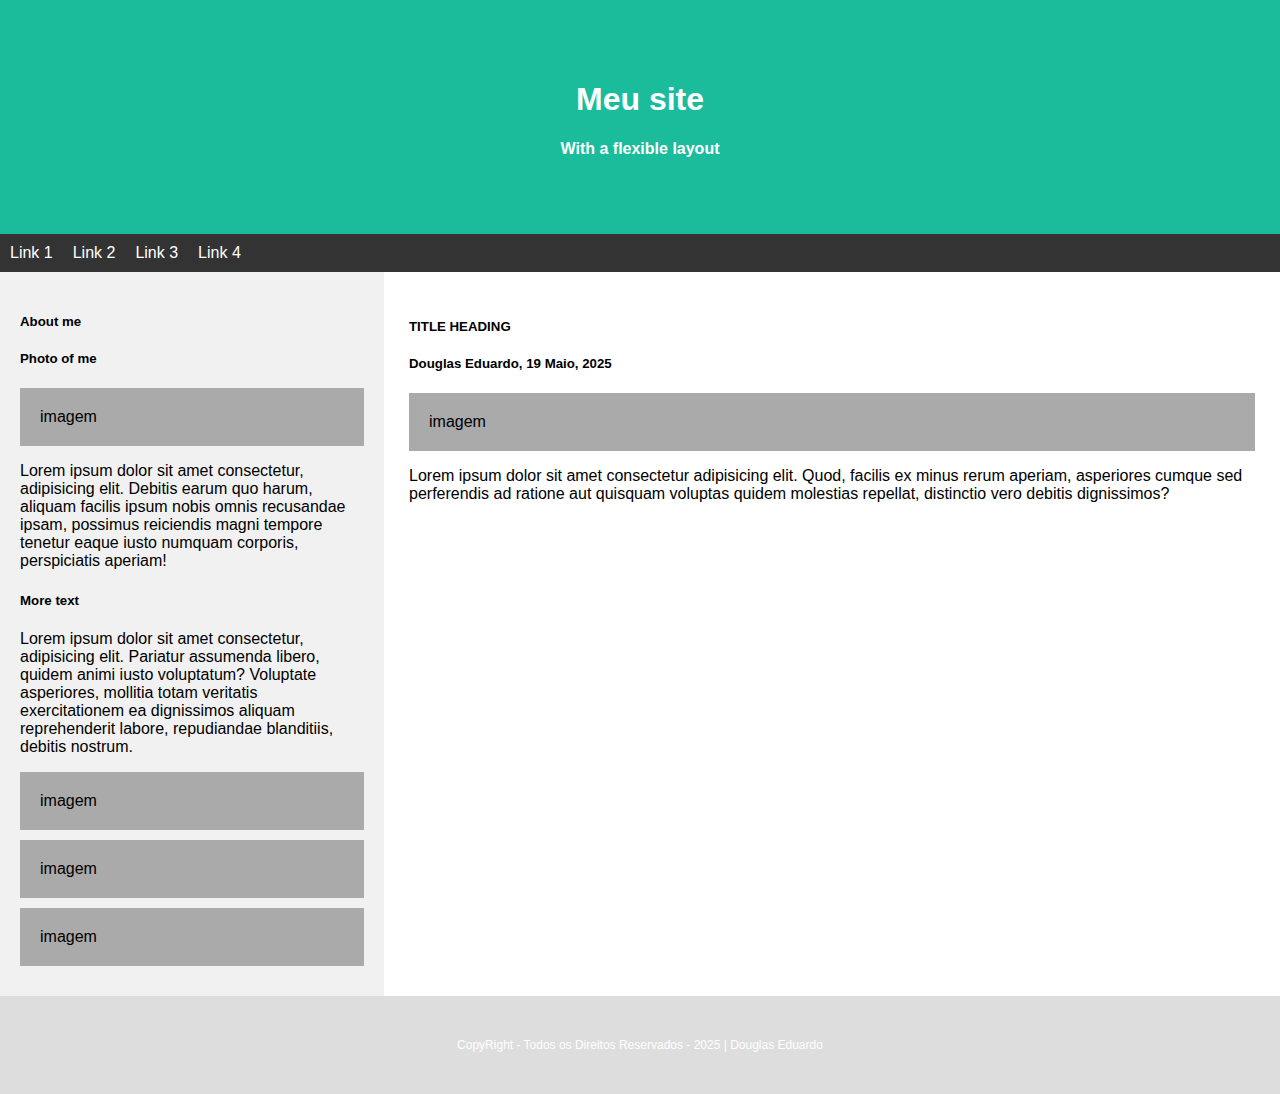
<file: MySite/index.html>
<!DOCTYPE html>
<html lang="pt-br">
<head>
    <meta charset="UTF-8">
    <meta name="viewport" content="width=device-width, initial-scale=1.0">
    <link rel="stylesheet" href="style.css">
    <title>Meu site</title>

</head>
<body>

    <header>
        <h1>Meu site</h1>
        <p>With a flexible layout </p>

    </header>

    <nav>

        <a href="#">Link 1</a>
        <a href="#">Link 2</a>
        <a href="#">Link 3</a>
        <a href="#">Link 4</a>

    </nav>

    <section id="row">

        <aside>

            <h5>About me</h5>
            <h5>Photo of me</h5>
            <div class="fakeimage">imagem</div>

            <p>Lorem ipsum dolor sit amet consectetur, adipisicing elit. Debitis earum quo harum, aliquam facilis ipsum nobis omnis recusandae ipsam, possimus reiciendis magni tempore tenetur eaque iusto numquam corporis, perspiciatis aperiam!</p>

            <h5>More text </h5  >
            
            <p>Lorem ipsum dolor sit amet consectetur, adipisicing elit. Pariatur assumenda libero, quidem animi iusto voluptatum? Voluptate asperiores, mollitia totam veritatis exercitationem ea dignissimos aliquam reprehenderit labore, repudiandae blanditiis, debitis nostrum.</p>

            <div class="fakeimage">imagem</div>
            <div class="fakeimage">imagem</div>
            <div class="fakeimage">imagem</div>

        </aside>

        <main>

            <article>

                <h5>TITLE HEADING</h5>
                <H5>Douglas Eduardo, 19 Maio, 2025</H5>
                <div class="fakeimage">imagem</div>
                <p>Lorem ipsum dolor sit amet consectetur adipisicing elit. Quod, facilis ex minus rerum aperiam,
                 asperiores cumque sed perferendis ad ratione aut quisquam voluptas quidem molestias repellat, 
                 distinctio vero debitis dignissimos?</p>

            </article>

        </main>

    </section>

    <footer>
        <p>CopyRight - Todos os Direitos Reservados - 2025 | Douglas Eduardo</p>
    </footer>
    
</body>
</html>
</file>
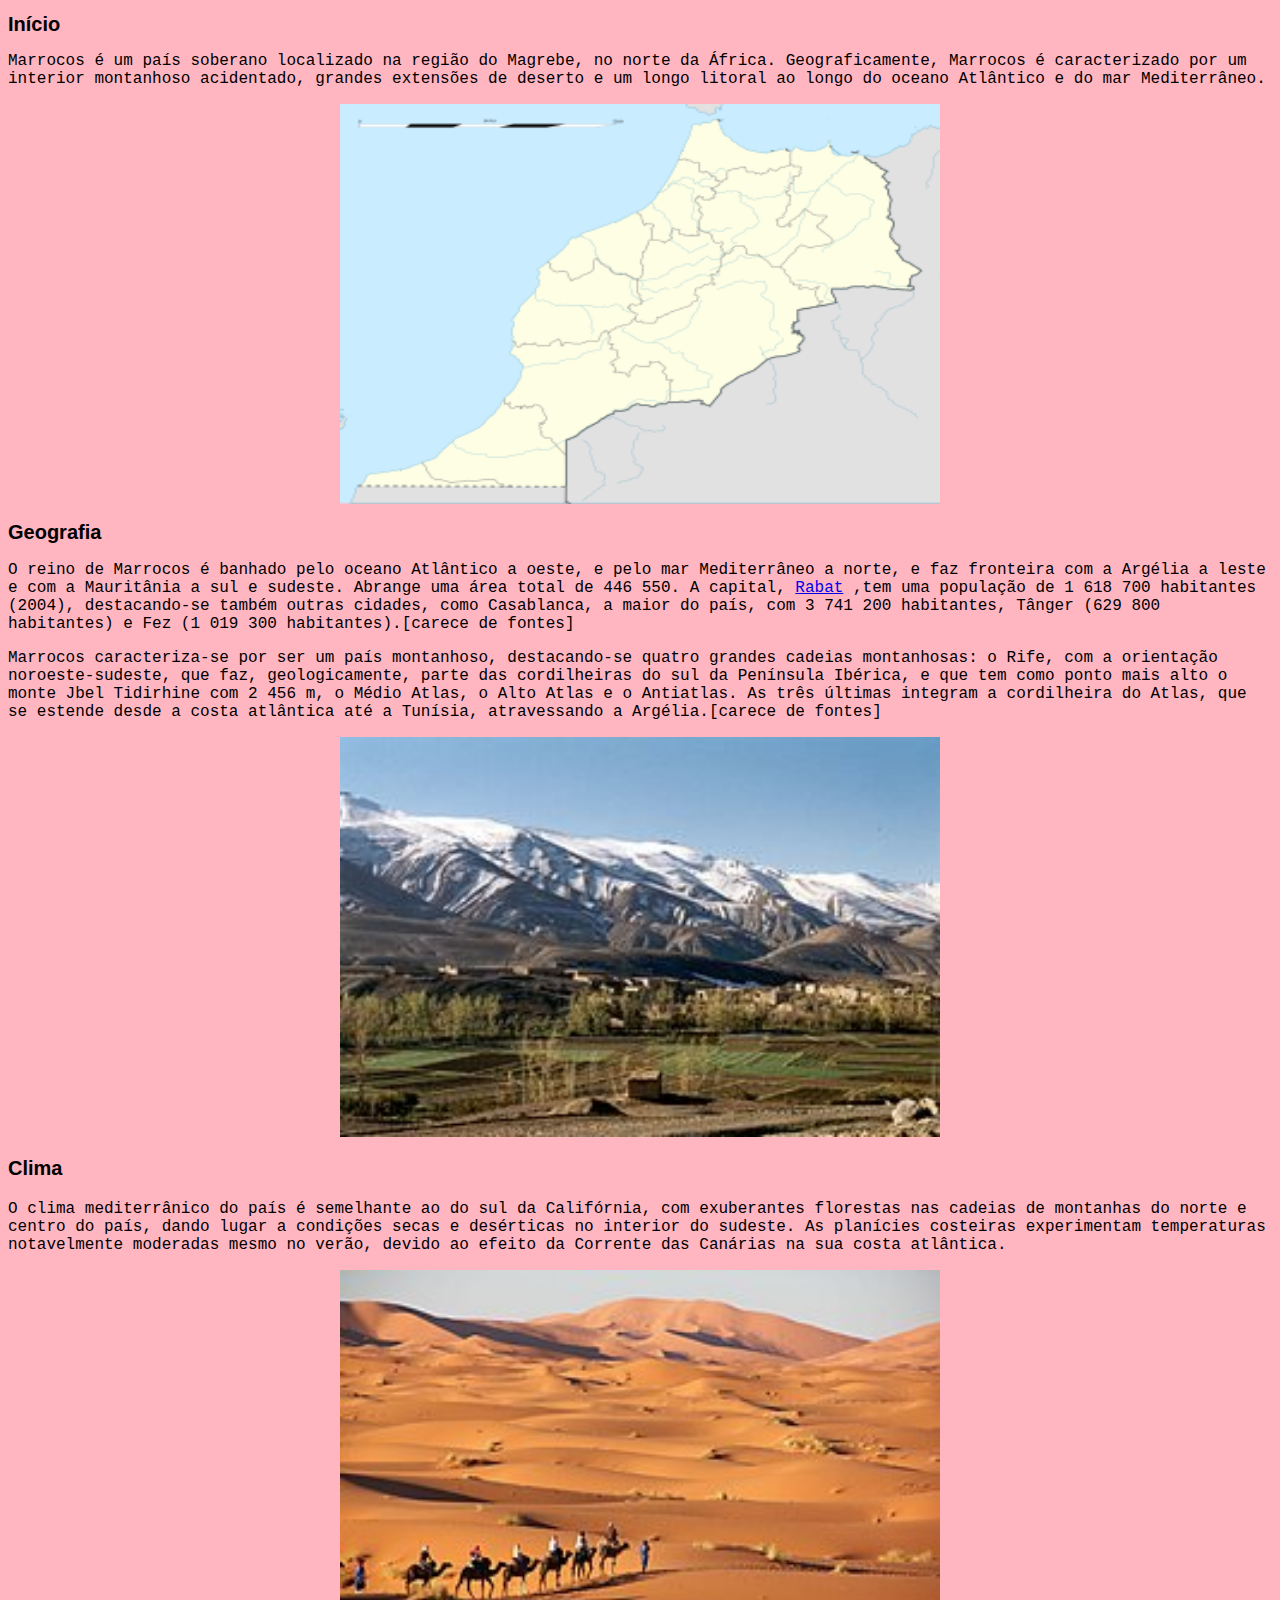
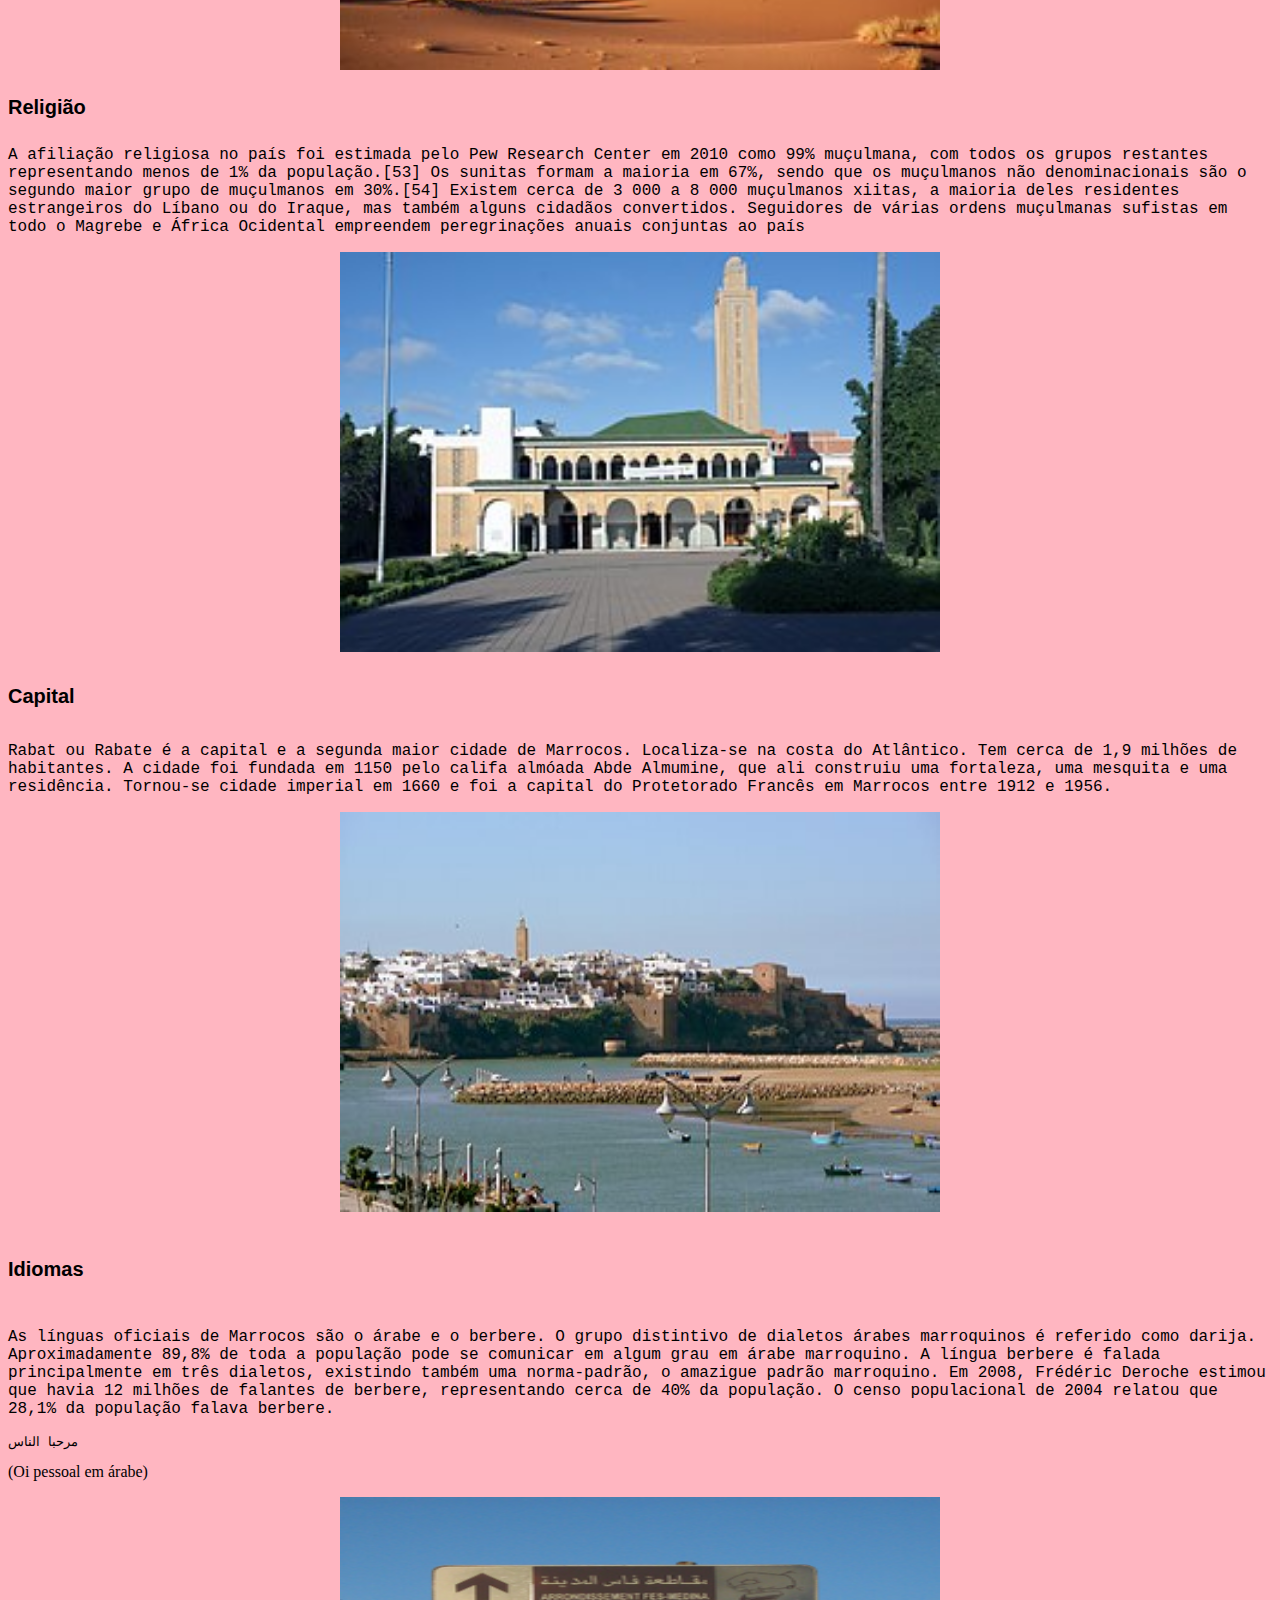
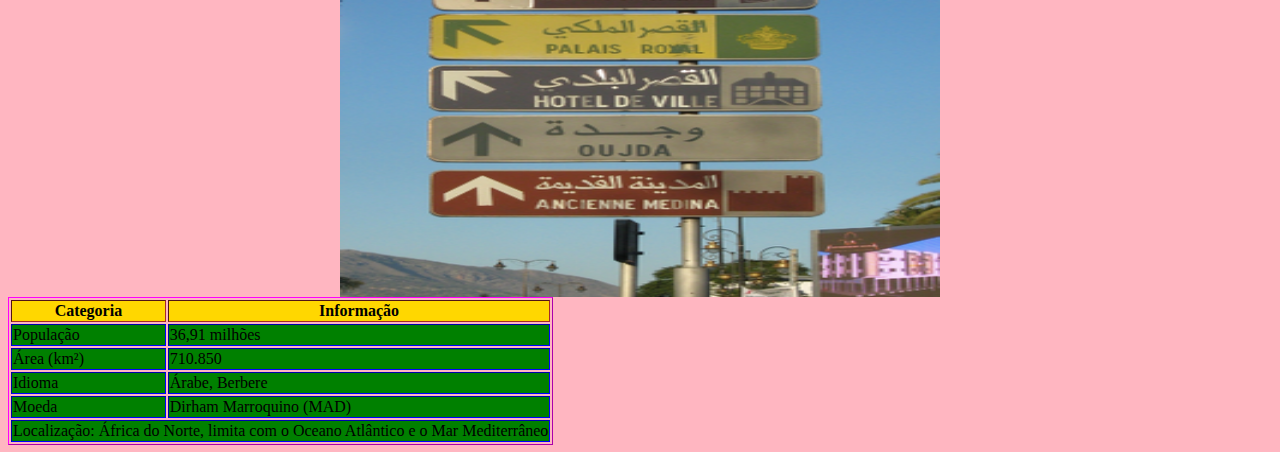
<file: Paises/index.html>
<!DOCTYPE html>
<html lang="en">
<head>
    <meta charset="UTF-8">
    <meta name="viewport" content="width=device-width, initial-scale=1.0">
    <title>Tudo sobre marrocos</title>
    <link rel="icon" href= "download.png" type="image/x-icon">
    <link rel = "stylesheet" href="style.css">
</head>
<body>
    <h1>Início</h1>
    <p>
        Marrocos é um país soberano localizado na região do Magrebe, no norte da África. Geograficamente, Marrocos é caracterizado por um interior montanhoso acidentado, grandes extensões de deserto e um longo litoral ao longo do oceano Atlântico e do mar Mediterrâneo.
    </p>

    <img src= "mapa.png" alt="Mapa de Marrocos" >

    <h2>Geografia</h2>
    <p>
        O reino de Marrocos é banhado pelo oceano Atlântico a oeste, e pelo mar Mediterrâneo a norte, e faz fronteira com a Argélia a leste e com a Mauritânia a sul e sudeste. Abrange uma área total de 446 550. A capital, <a href="#Capital">Rabat</a> ,tem uma população de 1 618 700 habitantes (2004), destacando-se também outras cidades, como Casablanca, a maior do país, com 3 741 200 habitantes, Tânger (629 800 habitantes) e Fez (1 019 300 habitantes).[carece de fontes]
    </p>

    <p>
        Marrocos caracteriza-se por ser um país montanhoso, destacando-se quatro grandes cadeias montanhosas: o Rife, com a orientação noroeste-sudeste, que faz, geologicamente, parte das cordilheiras do sul da Península Ibérica, e que tem como ponto mais alto o monte Jbel Tidirhine com 2 456 m, o Médio Atlas, o Alto Atlas e o Antiatlas. As três últimas integram a cordilheira do Atlas, que se estende desde a costa atlântica até a Tunísia, atravessando a Argélia.[carece de fontes]
    </p>

    <img src="geografia.png" alt="Alto Atlas no centro do país" >

    <h3>Clima</h2>
    <p> 
        O clima mediterrânico do país é semelhante ao do sul da Califórnia, com exuberantes florestas nas cadeias de montanhas do norte e centro do país, dando lugar a condições secas e desérticas no interior do sudeste. As planícies costeiras experimentam temperaturas notavelmente moderadas mesmo no verão, devido ao efeito da Corrente das Canárias na sua costa atlântica.
    </p>

    <img src="geografia2.png" alt="Paisagem do Erg Chebbi" >

    <h4>Religião</h4>
    <p>
        A afiliação religiosa no país foi estimada pelo Pew Research Center em 2010 como 99% muçulmana, com todos os grupos restantes representando menos de 1% da população.[53] Os sunitas formam a maioria em 67%, sendo que os muçulmanos não denominacionais são o segundo maior grupo de muçulmanos em 30%.[54] Existem cerca de 3 000 a 8 000 muçulmanos xiitas, a maioria deles residentes estrangeiros do Líbano ou do Iraque, mas também alguns cidadãos convertidos. Seguidores de várias ordens muçulmanas sufistas em todo o Magrebe e África Ocidental empreendem peregrinações anuais conjuntas ao país
    </p>

    <img src="religiao.png" alt="Mesquita em Quenitra" >

    <h5 id="Capital"> Capital</h5>
    <p>
        Rabat ou Rabate é a capital e a segunda maior cidade de Marrocos. Localiza-se na costa do Atlântico. Tem cerca de 1,9 milhões de habitantes. A cidade foi fundada em 1150 pelo califa almóada Abde Almumine, que ali construiu uma fortaleza, uma mesquita e uma residência. Tornou-se cidade imperial em 1660 e foi a capital do Protetorado Francês em Marrocos entre 1912 e 1956.
    </p>

    <img src="capital.png" alt="Localização de Rabat" >

    <h6>Idiomas</h6>

    <p>
        As línguas oficiais de Marrocos são o árabe e o berbere. O grupo distintivo de dialetos árabes marroquinos é referido como darija. Aproximadamente 89,8% de toda a população pode se comunicar em algum grau em árabe marroquino. A língua berbere é falada principalmente em três dialetos, existindo também uma norma-padrão, o amazigue padrão marroquino. Em 2008, Frédéric Deroche estimou que havia 12 milhões de falantes de berbere, representando cerca de 40% da população. O censo populacional de 2004 relatou que 28,1% da população falava berbere.
    </p>

    <p><pre>مرحبا الناس</pre> (Oi pessoal em árabe)</p>

    <img src="idioma.png" alt="Placas em francês e em árabe" >


    <table border="1px">
        <thead>
            <tr border = "1px">
                <th>Categoria</th>
                <th>Informação</th>
            </tr>
        </thead>
        <tbody>
            <tr>
                <td>População</td>
                <td>36,91 milhões</td>
            </tr>
            <tr>
                <td>Área (km²)</td>
                <td>710.850</td>
            </tr>
            <tr>
                <td>Idioma</td>
                <td>Árabe, Berbere</td>
            </tr>
            <tr>
                <td>Moeda</td>
                <td>Dirham Marroquino (MAD)</td>
            </tr>
            <tr>
                <td colspan="2">Localização: África do Norte, limita com o Oceano Atlântico e o Mar Mediterrâneo</td>
            </tr>
        </tbody>
    </table>
    
</body>
</html>
</file>
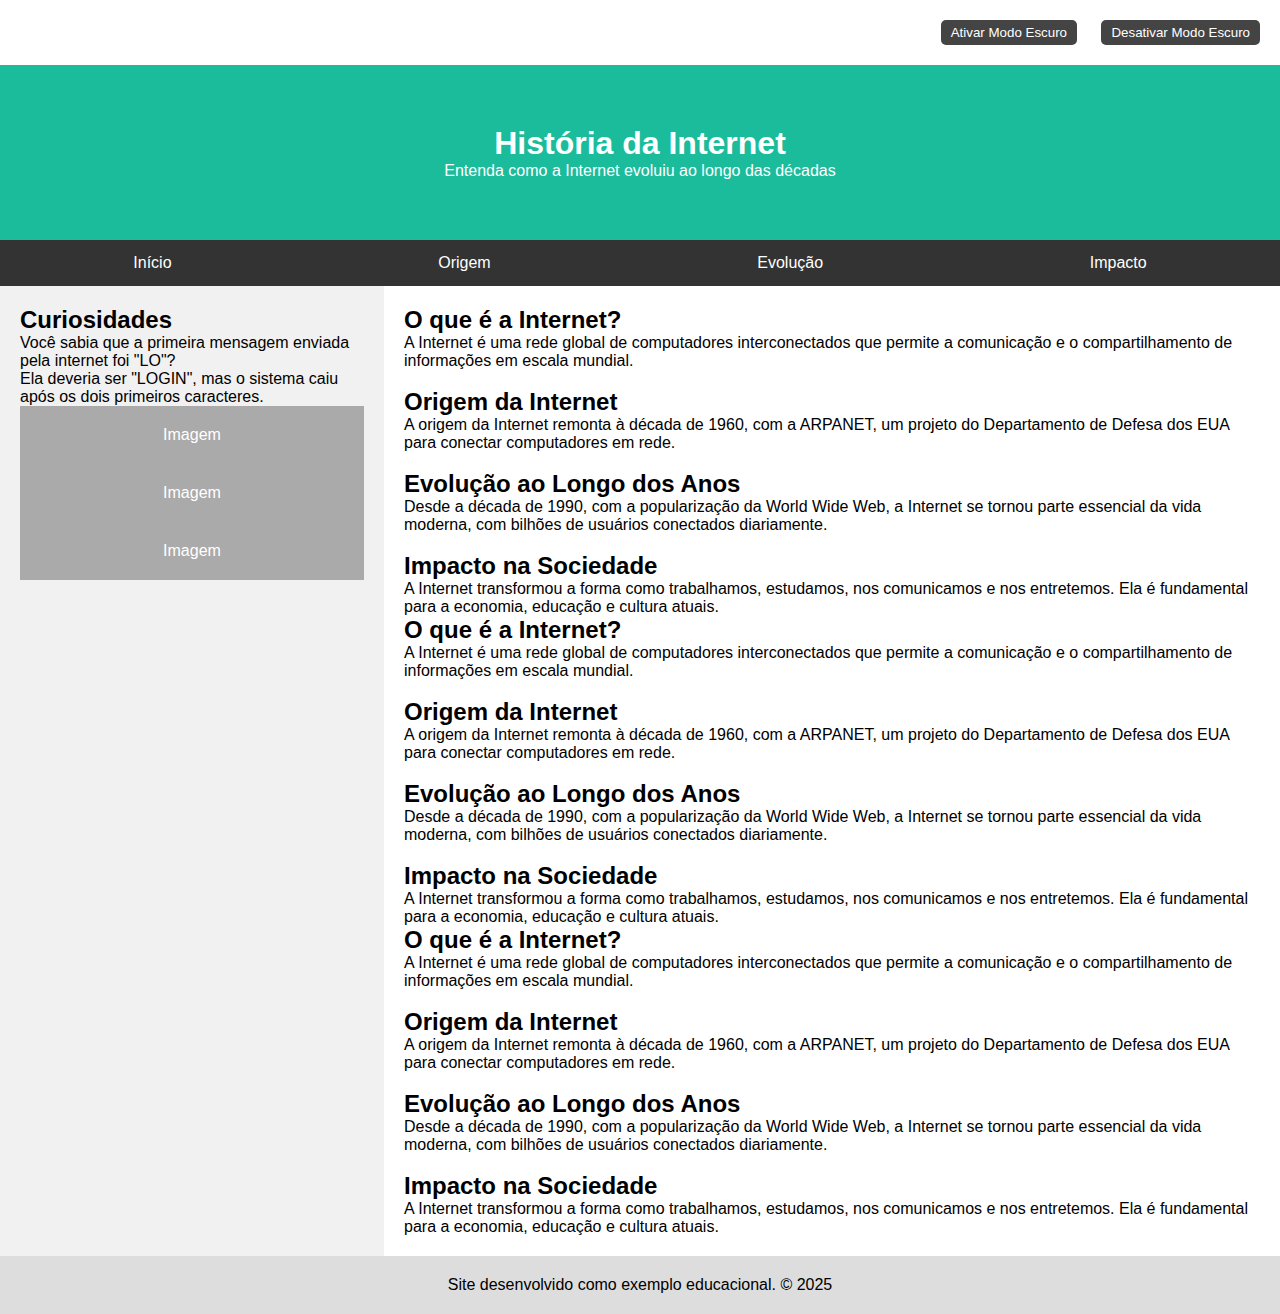
<file: Website Responsivo/index.html>
<!DOCTYPE html>
<html lang="pt-BR">
<head>
  <meta charset="UTF-8">
  <meta name="viewport" content="width=device-width, initial-scale=1.0">
  <title>História da Internet</title>
  <link rel="stylesheet" href="styles.css">
</head>
<body>

<!-- Botões para ativar/desativar modo escuro -->
<div style="text-align: right; padding: 10px;">
  <button class="dark-toggle" onclick="ativarModoEscuro()">Ativar Modo Escuro</button>
  <button class="dark-toggle" onclick="desativarModoEscuro()">Desativar Modo Escuro</button>
</div>

<!-- Cabeçalho do site -->
<header>
  <h1>História da Internet</h1>
  <p>Entenda como a Internet evoluiu ao longo das décadas</p>
</header>

<!-- Barra de navegação fixa -->
<nav>
  <a href="#inicio">Início</a>
  <a href="#origem">Origem</a>
  <a href="#evolucao">Evolução</a>
  <a href="#impacto">Impacto</a>
</nav>

<!-- Conteúdo principal com sidebar -->
<main>
  <!-- Barra lateral -->
  <aside>
    <h2>Curiosidades</h2>
    <p>Você sabia que a primeira mensagem enviada pela internet foi "LO"?</p>
    <p>Ela deveria ser "LOGIN", mas o sistema caiu após os dois primeiros caracteres.</p>
    <figure>Imagem</figure>
    <figure>Imagem</figure>
    <figure>Imagem</figure>
  </aside>

  <!-- Conteúdo principal -->
  <section>
    <article id="inicio">
      <h2>O que é a Internet?</h2>
      <p>A Internet é uma rede global de computadores interconectados que permite a comunicação e o compartilhamento de informações em escala mundial.</p>
    </article>
    <br>
    <article id="origem">
      <h2>Origem da Internet</h2>
      <p>A origem da Internet remonta à década de 1960, com a ARPANET, um projeto do Departamento de Defesa dos EUA para conectar computadores em rede.</p>
    </article>
    <br>
    <article id="evolucao">
      <h2>Evolução ao Longo dos Anos</h2>
      <p>Desde a década de 1990, com a popularização da World Wide Web, a Internet se tornou parte essencial da vida moderna, com bilhões de usuários conectados diariamente.</p>
    </article>
    <br>
    <article id="impacto">
      <h2>Impacto na Sociedade</h2>
      <p>A Internet transformou a forma como trabalhamos, estudamos, nos comunicamos e nos entretemos. Ela é fundamental para a economia, educação e cultura atuais.</p>
    </article>
    <article id="inicio">
        <h2>O que é a Internet?</h2>
        <p>A Internet é uma rede global de computadores interconectados que permite a comunicação e o compartilhamento de informações em escala mundial.</p>
      </article>
      <br>
      <article id="origem">
        <h2>Origem da Internet</h2>
        <p>A origem da Internet remonta à década de 1960, com a ARPANET, um projeto do Departamento de Defesa dos EUA para conectar computadores em rede.</p>
      </article>
      <br>
      <article id="evolucao">
        <h2>Evolução ao Longo dos Anos</h2>
        <p>Desde a década de 1990, com a popularização da World Wide Web, a Internet se tornou parte essencial da vida moderna, com bilhões de usuários conectados diariamente.</p>
      </article>
      <br>
      <article id="impacto">
        <h2>Impacto na Sociedade</h2>
        <p>A Internet transformou a forma como trabalhamos, estudamos, nos comunicamos e nos entretemos. Ela é fundamental para a economia, educação e cultura atuais.</p>
      </article>
      <article id="inicio">
        <h2>O que é a Internet?</h2>
        <p>A Internet é uma rede global de computadores interconectados que permite a comunicação e o compartilhamento de informações em escala mundial.</p>
      </article>
      <br>
      <article id="origem">
        <h2>Origem da Internet</h2>
        <p>A origem da Internet remonta à década de 1960, com a ARPANET, um projeto do Departamento de Defesa dos EUA para conectar computadores em rede.</p>
      </article>
      <br>
      <article id="evolucao">
        <h2>Evolução ao Longo dos Anos</h2>
        <p>Desde a década de 1990, com a popularização da World Wide Web, a Internet se tornou parte essencial da vida moderna, com bilhões de usuários conectados diariamente.</p>
      </article>
      <br>
      <article id="impacto">
        <h2>Impacto na Sociedade</h2>
        <p>A Internet transformou a forma como trabalhamos, estudamos, nos comunicamos e nos entretemos. Ela é fundamental para a economia, educação e cultura atuais.</p>
      </article>
  </section>
</main>

<!-- Rodapé -->
<footer>
  <p>Site desenvolvido como exemplo educacional. &copy; 2025</p>
</footer>

<script src="script.js"></script>
</body>
</html>
</file>
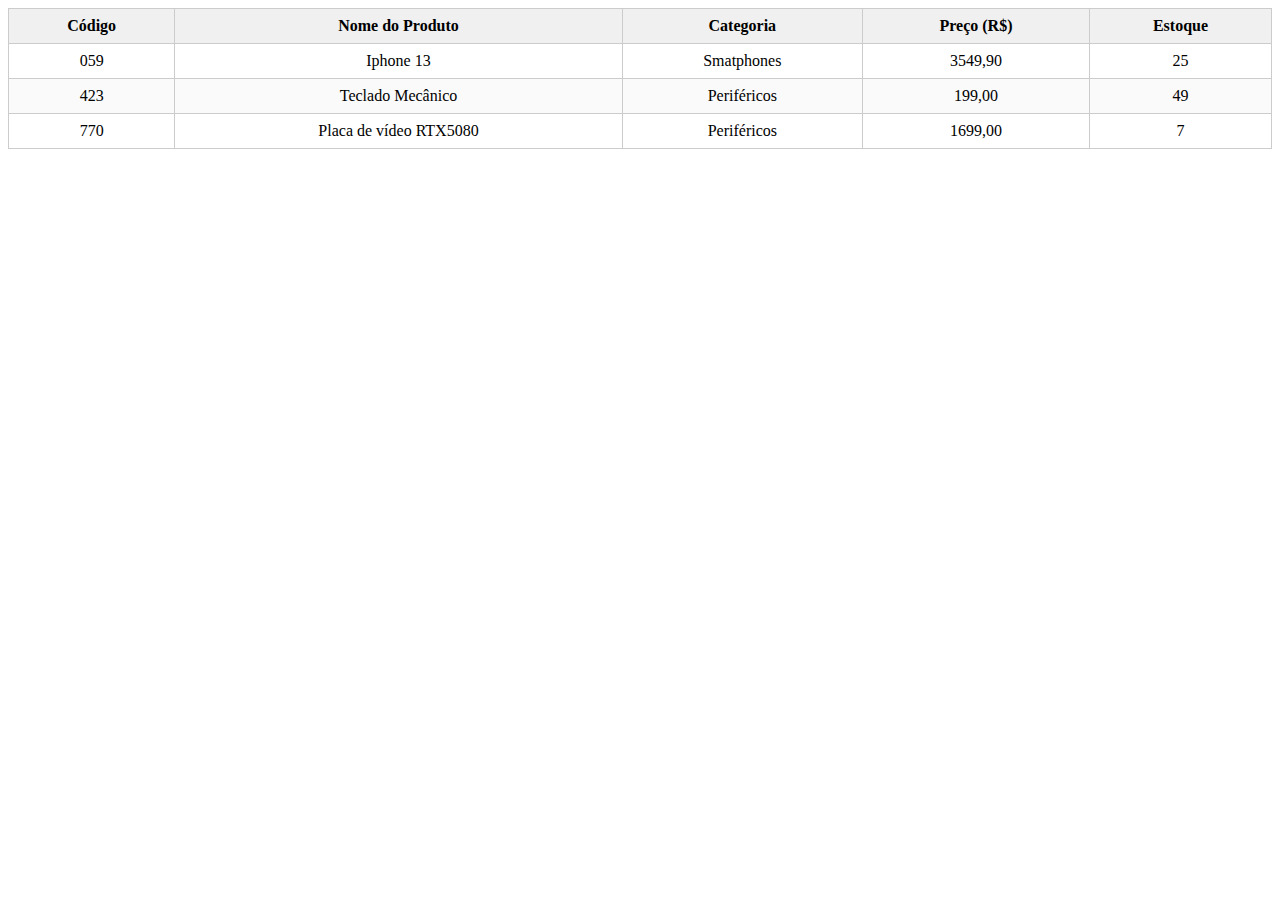
<file: AP1/questao2.html>
<!DOCTYPE html>
<html lang="pt-br">
<head>
    <meta charset="UTF-8">
    <meta name="viewport" content="width=device-width, initial-scale=1.0">
    <title>Document</title>
    <style>
        table {
            border-collapse: collapse;
            width: 100%;
            text-align: center;
        }
        th, td {
            border: 1px solid #ccc;
            padding: 8px;
        }
        thead tr {
            background-color: #f0f0f0;
            font-weight: bold;
        }
        tbody tr:nth-child(even) {
            background-color: #fafafa;
        }
        tbody tr:nth-child(odd) {
            background-color: #fff;
        }
        tbody tr:hover {
            background-color: #e0f7fa;
        }
    </style>
</head>
<body>
    <table>
    <thead>
        <tr>
            <th>Código</th>
            <th>Nome do Produto</th>
            <th>Categoria</th>
            <th>Preço (R$)</th>
            <th>Estoque</th>
        </tr>
    </thead>
    <tbody>
        <tr>
            <td>059</td>
            <td>Iphone 13</td>
            <td>Smatphones</td>
            <td>3549,90</td>
            <td>25</td>
        </tr>
        <tr>
            <td>423</td>
            <td>Teclado Mecânico</td>
            <td>Periféricos</td>
            <td>199,00</td>
            <td>49</td>
        </tr>
        <tr>
            <td>770</td>
            <td>Placa de vídeo RTX5080</td>
            <td>Periféricos</td>
            <td>1699,00</td>
            <td>7</td>
        </tr>
    </tbody>
</table>
</body>
</html>
</file>
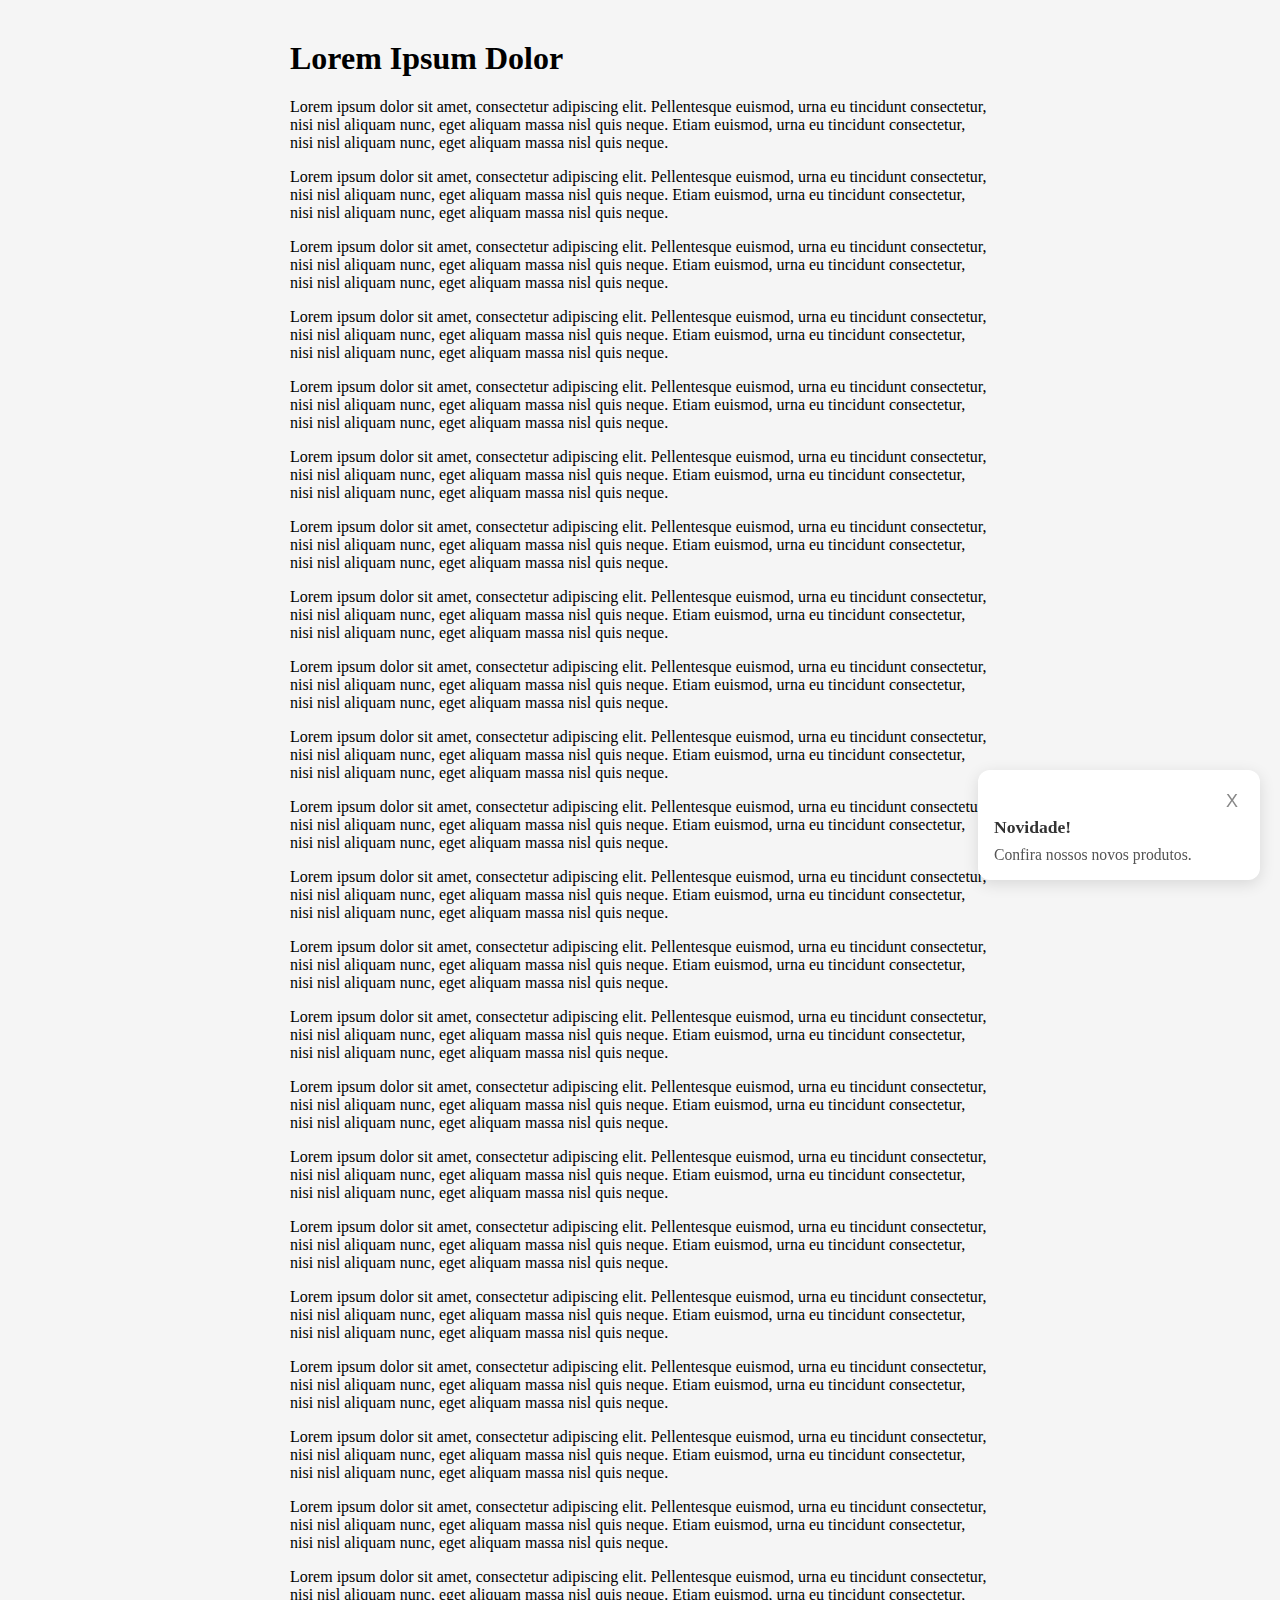
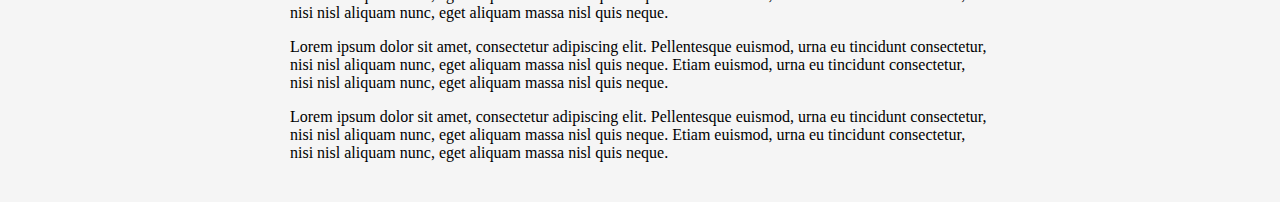
<file: AP1/questao4-5.html>
<!DOCTYPE html>
<html lang="pt-br">
<head>
    <meta charset="UTF-8">
    <title>Card de Notificação</title>
    <style>
        body {
            margin: 0;
            background: #f5f5f5;
        }

        .content {
            max-width: 700px;
            margin: 40px auto;
            padding: 0 16px;
        }

        .notification-card {
            position: fixed;
            bottom: 20px;
            right: 20px;
            width: 250px;
            background: #fff;
            border-radius: 12px;
            box-shadow: 0 4px 16px rgba(0,0,0,0.12);
            padding: 20px 16px 16px 16px;
            display: flex;
            flex-direction: column;
            z-index: 1000;
        }

        .card-header {
            display: flex;
            justify-content: flex-end;
            align-items: flex-start;
        }

        .close-btn {
            background: none;
            border: none;
            font-size: 18px;
            cursor: pointer;
            color: #888;
            transition: color 0.2s;
        }

        .close-btn:hover {
            color: #e74c3c;
        }

        .card-content {
            display: flex;
            flex-direction: column;
            gap: 8px;
            margin-top: 4px;
        }

        .card-content h3 {
            margin: 0;
            font-size: 1.1em;
            color: #333;
        }

        .card-content p {
            margin: 0;
            color: #555;
            font-size: 0.98em;
        }
    </style>
</head>
<body>
    <div class="content">
        <h1>Lorem Ipsum Dolor</h1>
        <p>Lorem ipsum dolor sit amet, consectetur adipiscing elit. Pellentesque euismod, urna eu tincidunt consectetur, nisi nisl aliquam nunc, eget aliquam massa nisl quis neque. Etiam euismod, urna eu tincidunt consectetur, nisi nisl aliquam nunc, eget aliquam massa nisl quis neque.</p>
        <p>Lorem ipsum dolor sit amet, consectetur adipiscing elit. Pellentesque euismod, urna eu tincidunt consectetur, nisi nisl aliquam nunc, eget aliquam massa nisl quis neque. Etiam euismod, urna eu tincidunt consectetur, nisi nisl aliquam nunc, eget aliquam massa nisl quis neque.</p>
        <p>Lorem ipsum dolor sit amet, consectetur adipiscing elit. Pellentesque euismod, urna eu tincidunt consectetur, nisi nisl aliquam nunc, eget aliquam massa nisl quis neque. Etiam euismod, urna eu tincidunt consectetur, nisi nisl aliquam nunc, eget aliquam massa nisl quis neque.</p>
        <p>Lorem ipsum dolor sit amet, consectetur adipiscing elit. Pellentesque euismod, urna eu tincidunt consectetur, nisi nisl aliquam nunc, eget aliquam massa nisl quis neque. Etiam euismod, urna eu tincidunt consectetur, nisi nisl aliquam nunc, eget aliquam massa nisl quis neque.</p>
        <p>Lorem ipsum dolor sit amet, consectetur adipiscing elit. Pellentesque euismod, urna eu tincidunt consectetur, nisi nisl aliquam nunc, eget aliquam massa nisl quis neque. Etiam euismod, urna eu tincidunt consectetur, nisi nisl aliquam nunc, eget aliquam massa nisl quis neque.</p>
        <p>Lorem ipsum dolor sit amet, consectetur adipiscing elit. Pellentesque euismod, urna eu tincidunt consectetur, nisi nisl aliquam nunc, eget aliquam massa nisl quis neque. Etiam euismod, urna eu tincidunt consectetur, nisi nisl aliquam nunc, eget aliquam massa nisl quis neque.</p>
        <p>Lorem ipsum dolor sit amet, consectetur adipiscing elit. Pellentesque euismod, urna eu tincidunt consectetur, nisi nisl aliquam nunc, eget aliquam massa nisl quis neque. Etiam euismod, urna eu tincidunt consectetur, nisi nisl aliquam nunc, eget aliquam massa nisl quis neque.</p>
        <p>Lorem ipsum dolor sit amet, consectetur adipiscing elit. Pellentesque euismod, urna eu tincidunt consectetur, nisi nisl aliquam nunc, eget aliquam massa nisl quis neque. Etiam euismod, urna eu tincidunt consectetur, nisi nisl aliquam nunc, eget aliquam massa nisl quis neque.</p>
        <p>Lorem ipsum dolor sit amet, consectetur adipiscing elit. Pellentesque euismod, urna eu tincidunt consectetur, nisi nisl aliquam nunc, eget aliquam massa nisl quis neque. Etiam euismod, urna eu tincidunt consectetur, nisi nisl aliquam nunc, eget aliquam massa nisl quis neque.</p>
        <p>Lorem ipsum dolor sit amet, consectetur adipiscing elit. Pellentesque euismod, urna eu tincidunt consectetur, nisi nisl aliquam nunc, eget aliquam massa nisl quis neque. Etiam euismod, urna eu tincidunt consectetur, nisi nisl aliquam nunc, eget aliquam massa nisl quis neque.</p>
        <p>Lorem ipsum dolor sit amet, consectetur adipiscing elit. Pellentesque euismod, urna eu tincidunt consectetur, nisi nisl aliquam nunc, eget aliquam massa nisl quis neque. Etiam euismod, urna eu tincidunt consectetur, nisi nisl aliquam nunc, eget aliquam massa nisl quis neque.</p>
        <p>Lorem ipsum dolor sit amet, consectetur adipiscing elit. Pellentesque euismod, urna eu tincidunt consectetur, nisi nisl aliquam nunc, eget aliquam massa nisl quis neque. Etiam euismod, urna eu tincidunt consectetur, nisi nisl aliquam nunc, eget aliquam massa nisl quis neque.</p>
        <p>Lorem ipsum dolor sit amet, consectetur adipiscing elit. Pellentesque euismod, urna eu tincidunt consectetur, nisi nisl aliquam nunc, eget aliquam massa nisl quis neque. Etiam euismod, urna eu tincidunt consectetur, nisi nisl aliquam nunc, eget aliquam massa nisl quis neque.</p>
        <p>Lorem ipsum dolor sit amet, consectetur adipiscing elit. Pellentesque euismod, urna eu tincidunt consectetur, nisi nisl aliquam nunc, eget aliquam massa nisl quis neque. Etiam euismod, urna eu tincidunt consectetur, nisi nisl aliquam nunc, eget aliquam massa nisl quis neque.</p>
        <p>Lorem ipsum dolor sit amet, consectetur adipiscing elit. Pellentesque euismod, urna eu tincidunt consectetur, nisi nisl aliquam nunc, eget aliquam massa nisl quis neque. Etiam euismod, urna eu tincidunt consectetur, nisi nisl aliquam nunc, eget aliquam massa nisl quis neque.</p>
        <p>Lorem ipsum dolor sit amet, consectetur adipiscing elit. Pellentesque euismod, urna eu tincidunt consectetur, nisi nisl aliquam nunc, eget aliquam massa nisl quis neque. Etiam euismod, urna eu tincidunt consectetur, nisi nisl aliquam nunc, eget aliquam massa nisl quis neque.</p><p>Lorem ipsum dolor sit amet, consectetur adipiscing elit. Pellentesque euismod, urna eu tincidunt consectetur, nisi nisl aliquam nunc, eget aliquam massa nisl quis neque. Etiam euismod, urna eu tincidunt consectetur, nisi nisl aliquam nunc, eget aliquam massa nisl quis neque.</p>
        <p>Lorem ipsum dolor sit amet, consectetur adipiscing elit. Pellentesque euismod, urna eu tincidunt consectetur, nisi nisl aliquam nunc, eget aliquam massa nisl quis neque. Etiam euismod, urna eu tincidunt consectetur, nisi nisl aliquam nunc, eget aliquam massa nisl quis neque.</p>
        <p>Lorem ipsum dolor sit amet, consectetur adipiscing elit. Pellentesque euismod, urna eu tincidunt consectetur, nisi nisl aliquam nunc, eget aliquam massa nisl quis neque. Etiam euismod, urna eu tincidunt consectetur, nisi nisl aliquam nunc, eget aliquam massa nisl quis neque.</p>
        <p>Lorem ipsum dolor sit amet, consectetur adipiscing elit. Pellentesque euismod, urna eu tincidunt consectetur, nisi nisl aliquam nunc, eget aliquam massa nisl quis neque. Etiam euismod, urna eu tincidunt consectetur, nisi nisl aliquam nunc, eget aliquam massa nisl quis neque.</p>
        <p>Lorem ipsum dolor sit amet, consectetur adipiscing elit. Pellentesque euismod, urna eu tincidunt consectetur, nisi nisl aliquam nunc, eget aliquam massa nisl quis neque. Etiam euismod, urna eu tincidunt consectetur, nisi nisl aliquam nunc, eget aliquam massa nisl quis neque.</p>
        <p>Lorem ipsum dolor sit amet, consectetur adipiscing elit. Pellentesque euismod, urna eu tincidunt consectetur, nisi nisl aliquam nunc, eget aliquam massa nisl quis neque. Etiam euismod, urna eu tincidunt consectetur, nisi nisl aliquam nunc, eget aliquam massa nisl quis neque.</p>
        <p>Lorem ipsum dolor sit amet, consectetur adipiscing elit. Pellentesque euismod, urna eu tincidunt consectetur, nisi nisl aliquam nunc, eget aliquam massa nisl quis neque. Etiam euismod, urna eu tincidunt consectetur, nisi nisl aliquam nunc, eget aliquam massa nisl quis neque.</p>
        <p>Lorem ipsum dolor sit amet, consectetur adipiscing elit. Pellentesque euismod, urna eu tincidunt consectetur, nisi nisl aliquam nunc, eget aliquam massa nisl quis neque. Etiam euismod, urna eu tincidunt consectetur, nisi nisl aliquam nunc, eget aliquam massa nisl quis neque.</p>
    </div>

    <div class="notification-card" id="notificationCard">
        <div class="card-header">
            <button class="close-btn" id="closeBtn">X</button>
        </div>
        <div class="card-content">
            <h3>Novidade!</h3>
            <p>Confira nossos novos produtos.</p>
        </div>
    </div>

    <script>
        document.getElementById('closeBtn').onclick = function() {
            document.getElementById('notificationCard').style.display = 'none';
        }
    </script>
</body>
</html>
</file>
<file: MySite/style.css>
* {
    box-sizing: border-box;
}

body {
    height: 100%;
    width: 100%;
    margin: 0;
    padding: 0;
    font-family: Arial, Helvetica, sans-serif;
}

header {
    background-color: #1abc9c;
    padding: 60px;
    text-align: center;
    color: #fff;
    font-weight: bold;
}

nav {
    display: flex;
    background-color: #333;
    flex-direction: row;
}

nav a {
    color: #fff;
    padding: 10px;
    text-decoration: none;
    text-align: center;
}

nav a:hover {
    background-color: #ddd;
    color: #000;
}

#row {
    display: flex;
    flex-wrap: wrap;
}

.fakeimage {
    background-color: #aaa;
    width: 100%;
    padding: 20px;
    margin-bottom: 10px;
}

aside {
    flex: 30%;
    background-color: #f1f1f1;
    padding: 20px

}

aside img {
    width: 100%;
}

main {
    flex: 70%;
    background-color: white;
    padding: 20px;

}

article {
    padding: 5px;
    border-radius: 10px;
}

article img {
    width: 100%;
    margin-top: 10px;
    margin-bottom: 10px;
    border-radius: 5px;


}

footer {
    background-color: #ddd;
    padding: 30px;
    color: #fff;
    text-align: center;
    font-size: 12px;
}

@media screen and (max-width: 400px) {
    nav {
        flex-direction: column;
    }
}
</file>
<file: Paises/style.css>
img{
    width: 600px;
    height: 400px; 
    display: block;
    margin-left: auto;
    margin-right: auto;
}

body{
    background-color: lightpink;
}

table{
    border-color: magenta;
}

th{
    background-color: gold;
    border-color: brown;
}

td{
    background-color: green;
    border-color: blue;
}

p{
    font-family: 'Courier New', Courier, monospace;
}

h1{
    font-family: 'Trebuchet MS', 'Lucida Sans Unicode', 'Lucida Grande', 'Lucida Sans', Arial, sans-serif;
    font-size: 20px;
}

h2{
    font-family: 'Trebuchet MS', 'Lucida Sans Unicode', 'Lucida Grande', 'Lucida Sans', Arial, sans-serif;
    font-size: 20px;
}

h3{
    font-family: 'Trebuchet MS', 'Lucida Sans Unicode', 'Lucida Grande', 'Lucida Sans', Arial, sans-serif;
    font-size: 20px;
}

h4{
    font-family: 'Trebuchet MS', 'Lucida Sans Unicode', 'Lucida Grande', 'Lucida Sans', Arial, sans-serif;
    font-size: 20px;
}

h5{
    font-family: 'Trebuchet MS', 'Lucida Sans Unicode', 'Lucida Grande', 'Lucida Sans', Arial, sans-serif;
    font-size: 20px;
}

h6{
    font-family: 'Trebuchet MS', 'Lucida Sans Unicode', 'Lucida Grande', 'Lucida Sans', Arial, sans-serif;
    font-size: 20px;
}
</file>
<file: Website Responsivo/styles.css>
:root {
    --bg-color: #ffffff;
    --text-color: #000000;
    --header-bg: #1abc9c;
    --nav-bg: #333;
    --nav-text: #ffffff;
    --footer-bg: #ddd;
  }
  
  body.dark-mode {
    --bg-color: #121212;
    --text-color: #f0f0f0;
    --header-bg: #0b3d3b;
    --nav-bg: #222;
    --nav-text: #ffffff;
    --footer-bg: #2c2c2c;
  }
  
  * {
    box-sizing: border-box;
    margin: 0;
    padding: 0;
  }
  
  body {
    font-family: Arial, sans-serif;
    background-color: var(--bg-color);
    color: var(--text-color);
  }
  
  header {
    padding: 60px;
    text-align: center;
    background: var(--header-bg);
    color: white;
  }
  
  nav {
    display: flex;
    background-color: var(--nav-bg);
    position: sticky;
    top: 0;
    z-index: 1000;
  }
  
  nav a {
    color: var(--nav-text);
    padding: 14px 20px;
    text-decoration: none;
    text-align: center;
    flex-grow: 1;
  }
  
  nav a:hover {
    background-color: #ddd;
    color: black;
  }
  
  main {
    display: flex;
    flex-wrap: wrap;
  }
  
  aside {
    flex: 30%;
    background-color: #f1f1f1;
    padding: 20px;
  }
  
  section {
    flex: 70%;
    background-color: var(--bg-color);
    padding: 20px;
  }
  
  figure {
    background-color: #aaa;
    width: 100%;
    padding: 20px;
    text-align: center;
    color: white;
  }
  
  footer {
    padding: 20px;
    text-align: center;
    background: var(--footer-bg);
  }
  
  @media screen and (max-width: 700px) {
    nav, main {
      flex-direction: column;
    }
  }
  
  .dark-toggle {
    margin: 10px;
    cursor: pointer;
    padding: 5px 10px;
    background-color: #444;
    color: white;
    border: none;
    border-radius: 5px;
  }
</file>
